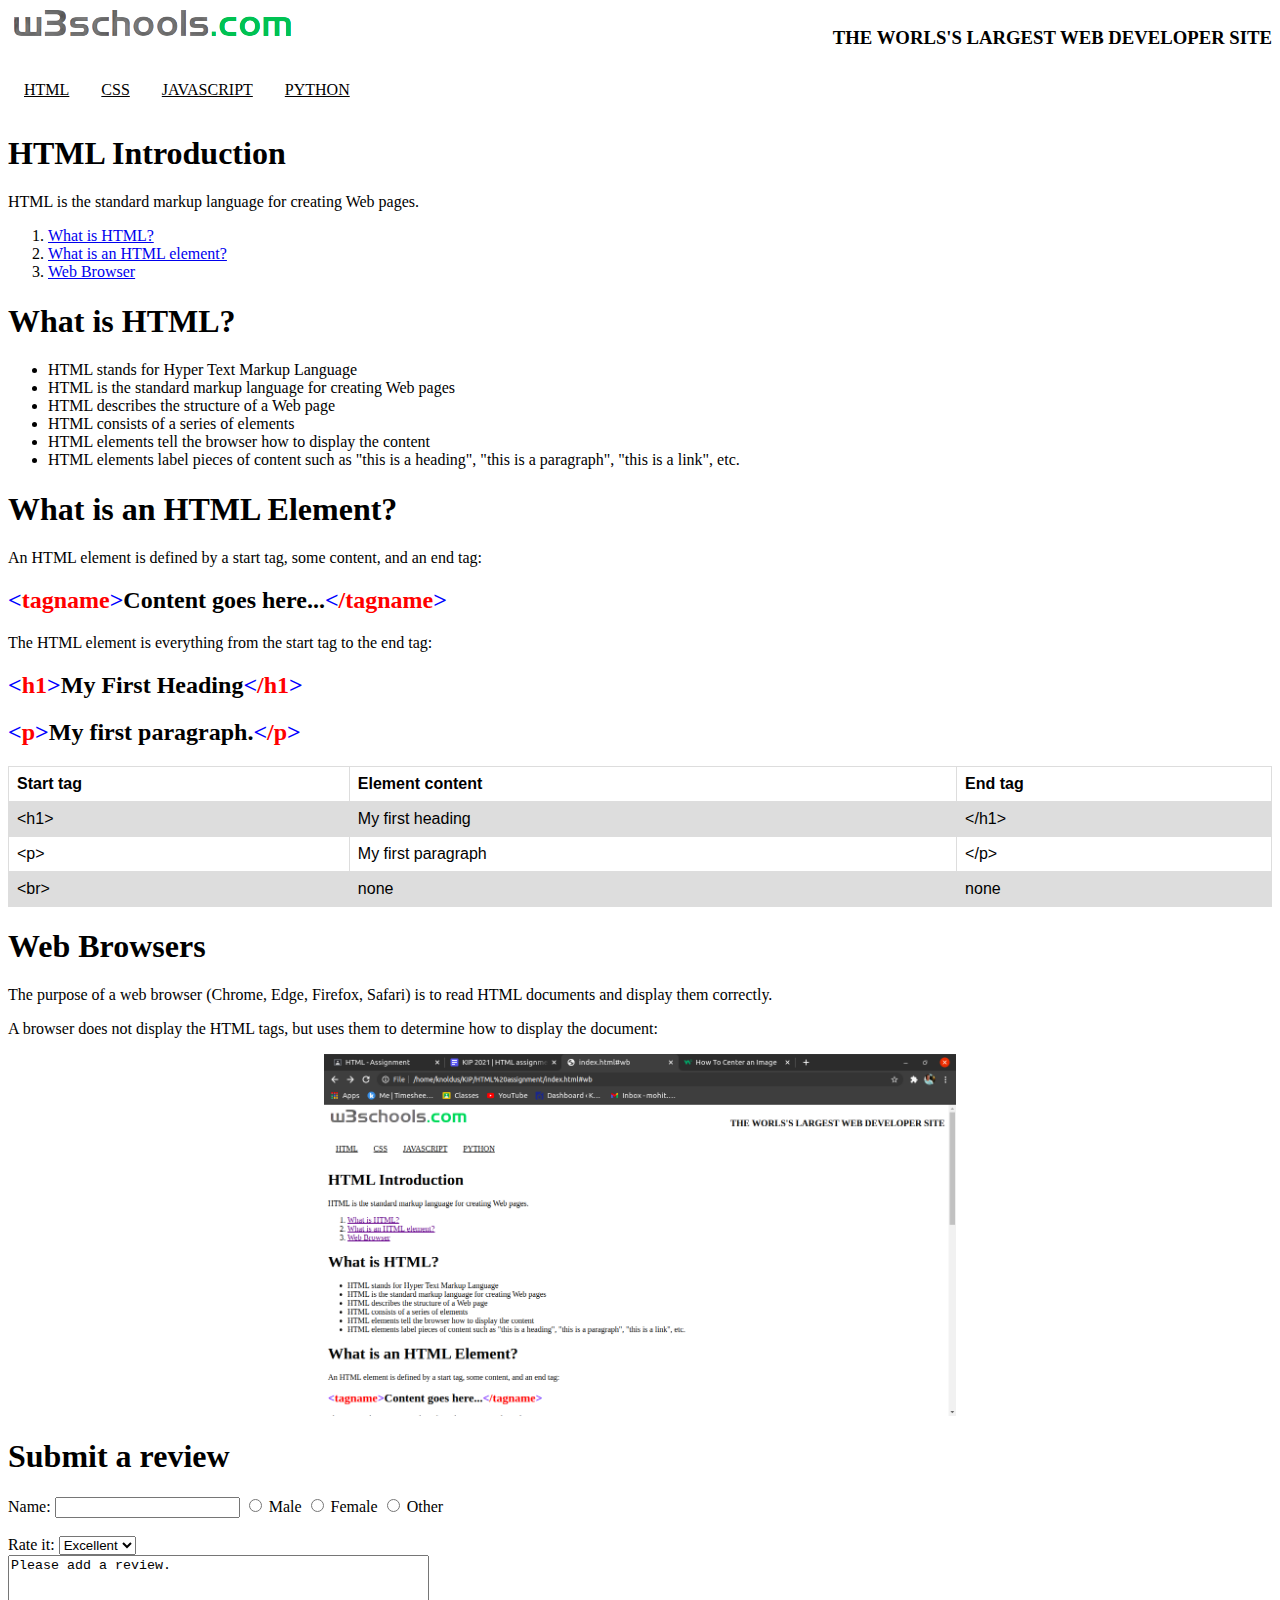
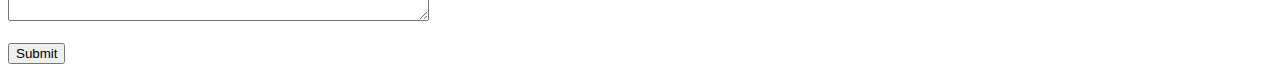
<file: index.html>
<!DOCTYPE html>
<html>
<head>
    <link rel="stylesheet" href="styles/styles.css">
</head>
<header>
    <div id="header">
        <a href="index.html"><img src="images/logo.png" alt="logo" class="alignleft"></a>
        <h3 class="alignright">THE WORLS'S LARGEST WEB DEVELOPER SITE</h3>
    </div>
    <div id="navbar">
        <ul class="ul">
            <li class="li"><a class="ila" href="https://www.w3schools.com/html/"><u>HTML</u></a></li>
            <li class="li"><a class="ila" href="https://www.w3schools.com/css/default.asp"><u>CSS</u></a></li>
            <li class="li"><a class="ila" href="https://www.w3schools.com/js/default.asp"><u>JAVASCRIPT</u></a></li>
            <li class="li"><a class="ila" href="https://www.w3schools.com/python/default.asp"><u>PYTHON</u></a></li>
          </ul>
    </div>
</header>
<body>
    <h1>HTML Introduction</h1>
    <p>HTML is the standard markup language for creating Web pages.</p>
    <ol>
        <li><a href="#wih">What is HTML?</a></li>
        <li><a href="#wiahe">What is an HTML element?</a></li>
        <li><a href="#wb">Web Browser</a></li>
    </ol>
    <h1 id="wih">What is HTML?</h1>
    <ul>
        <li>HTML stands for Hyper Text Markup Language</li>
        <li>HTML is the standard markup language for creating Web pages</li>
        <li>HTML describes the structure of a Web page</li>
        <li>HTML consists of a series of elements</li>
        <li>HTML elements tell the browser how to display the content</li>
        <li>HTML elements label pieces of content such as "this is a heading", "this is a paragraph", "this is a link", etc.</li>
    </ul>
    <h1 id="wiahe">What is an HTML Element?</h1>
    <p>An HTML element is defined by a start tag, some content, and an end tag:</p>
    <h2><mark class="blue">&lt</mark><mark = class="red">tagname</mark><mark class="blue">&gt</mark>Content goes here...<mark class="blue">&lt</mark><mark class="red">/tagname</mark><mark class="blue">&gt</mark></h2>
    <p>The HTML element is everything from the start tag to the end tag:</p>
    <h2><mark class="blue">&lt</mark><mark class="red">h1</mark><mark class="blue">&gt</mark>My First Heading<mark class="blue">&lt</mark><mark class="red">/h1</mark><mark class="blue">&gt</mark></h2>
    <h2><mark class="blue">&lt</mark><mark class="red">p</mark><mark class="blue">&gt</mark>My first paragraph.<mark class="blue">&lt</mark><mark class="red">/p</mark><mark class="blue">&gt</mark></h2>
    <div id="table">
        <table>
            <tr>
                <th>Start tag</th>
                <th>Element content</th>
                <th>End tag</th>
            </tr>
            <tr>
                <td>&lth1&gt</td>
                <td>My first heading</td>
                <td>&lt/h1&gt</td>
            </tr>
            <tr>
                <td>&ltp&gt</td>
                <td>My first paragraph</td>
                <td>&lt/p&gt</td>
            </tr>
            <tr>
                <td>&ltbr&gt</td>
                <td>none</td>
                <td>none</td>
            </tr>
        </table>
    </div>
    <h1 id="wb">Web Browsers</h1>
    <p>The purpose of a web browser (Chrome, Edge, Firefox, Safari) is to read HTML documents and display them correctly.</p>
    <p>A browser does not display the HTML tags, but uses them to determine how to display the document:</p>
    <img class="center" src="images/browser.png" alt="image of browser">
    <div id="review">
        <h1>Submit a review</h1>
        <form action="dummy.html" method="post">
            <label for="name">Name:</label>
            <input type="text" id="name" name="name">
            <input type="radio" id="male" name="gender" value="male">
            <label for="male">Male</label>
            <input type="radio" id="female" name="gender" value="female">
            <label for="female">Female</label>
            <input type="radio" id="other" name="gender" value="other">
            <label for="other">Other</label>
            <br><br>
            <label for="cars">Rate it:</label>
            <select name="rating" id="rating">
              <option>Excellent</option>
              <option>Good</option>
              <option>Average</option>
              <option>Bad</option>
              <option>Worst</option>
            </select>
            <br>
            <textarea id="feedback" name="feedback" rows="4" cols="50">Please add a review.</textarea>
            <br><br>
            <input type="submit" value="Submit">
          </form>
    </div>
</body>
</html>
</file>
<file: styles/styles.css>
.alignleft {
	float: left;
}
.alignright {
	float: right;
}
mark.green {
    color: green;
    background: none;
}
mark.blue {
    color: blue;
    background: none;
}
mark.red {
    color: red;
    background: none;
}
.ul {
    list-style-type: none;
    margin: 0;
    padding: 0;
    overflow: hidden;
    background-color: white;
    clear: both;
}
.li {
    float: left;
}
.li a {
    display: block;
    color: black;
    text-align: center;
    padding: 14px 16px;
    text-decoration: none;
}
table {
    font-family: arial, sans-serif;
    border-collapse: collapse;
    width: 100%;
}
td, th {
    border: 1px solid #dddddd;
    text-align: left;
    padding: 8px;
}
tr:nth-child(even) {
    background-color: #dddddd;
}
.center {
    display: block;
    margin-left: auto;
    margin-right: auto;
    width: 50%;
}
</file>
